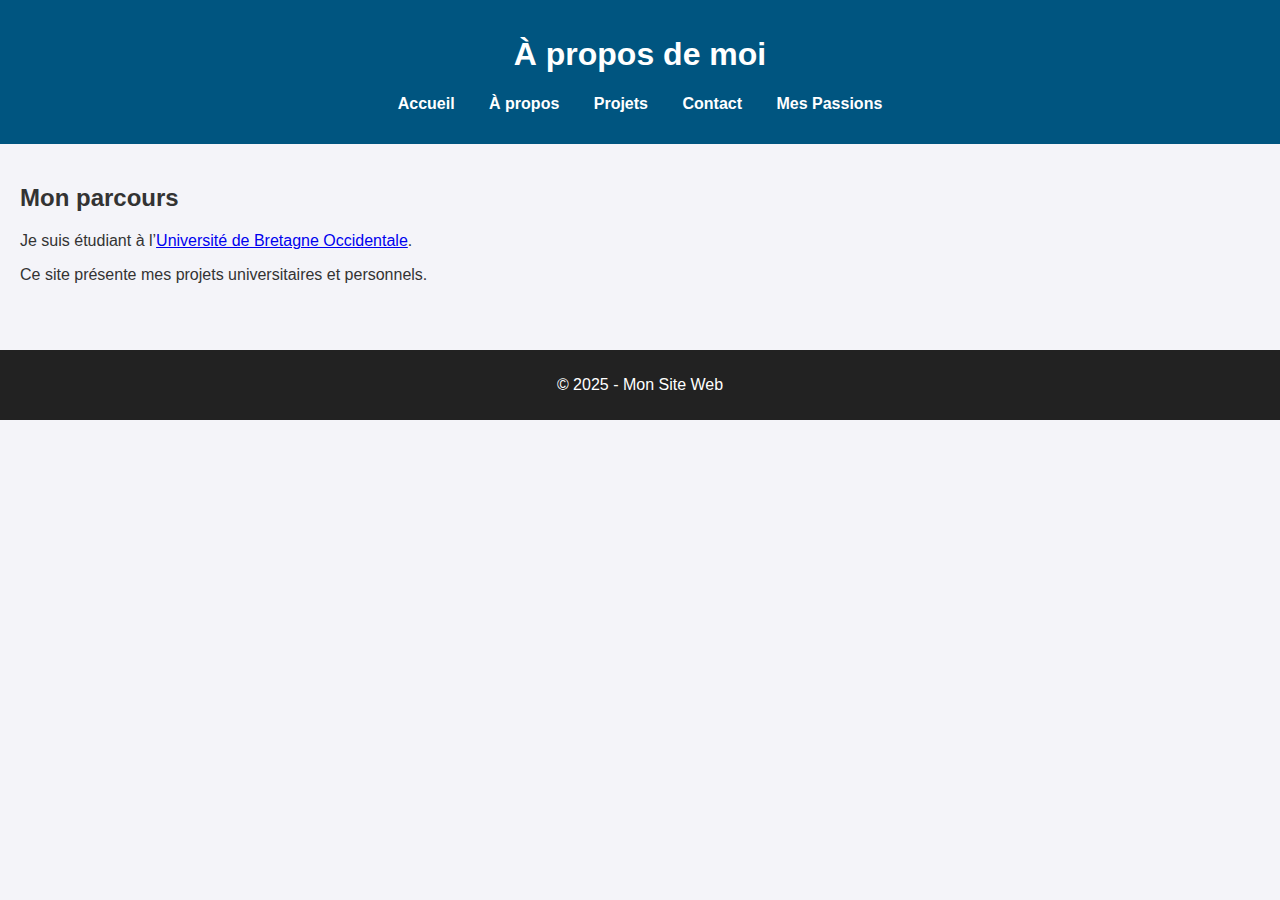
<file: apropos.html>
<!DOCTYPE html>
<html lang="fr">
<head>
  <meta charset="UTF-8">
  <title>À propos</title>
  <link rel="stylesheet" href="style.css">
</head>
<body>
  <header>
    <h1>À propos de moi</h1>
    <nav>
      <ul>
        <li><a href="index.html">Accueil</a></li>
        <li><a href="apropos.html">À propos</a></li>
        <li><a href="projets.html">Projets</a></li>
        <li><a href="contact.html">Contact</a></li>
        <li><a href="passions.html">Mes Passions</a></li>
      </ul>
    </nav>
  </header>

  <main>
    <h2>Mon parcours</h2>
    <p>Je suis étudiant à l’<a href="https://www.univ-brest.fr" target="_blank">Université de Bretagne Occidentale</a>.</p>
    <p>Ce site présente mes projets universitaires et personnels.</p>
  </main>

  <footer>
    <p>&copy; 2025 - Mon Site Web</p>
  </footer>
</body>
</html>
</file>
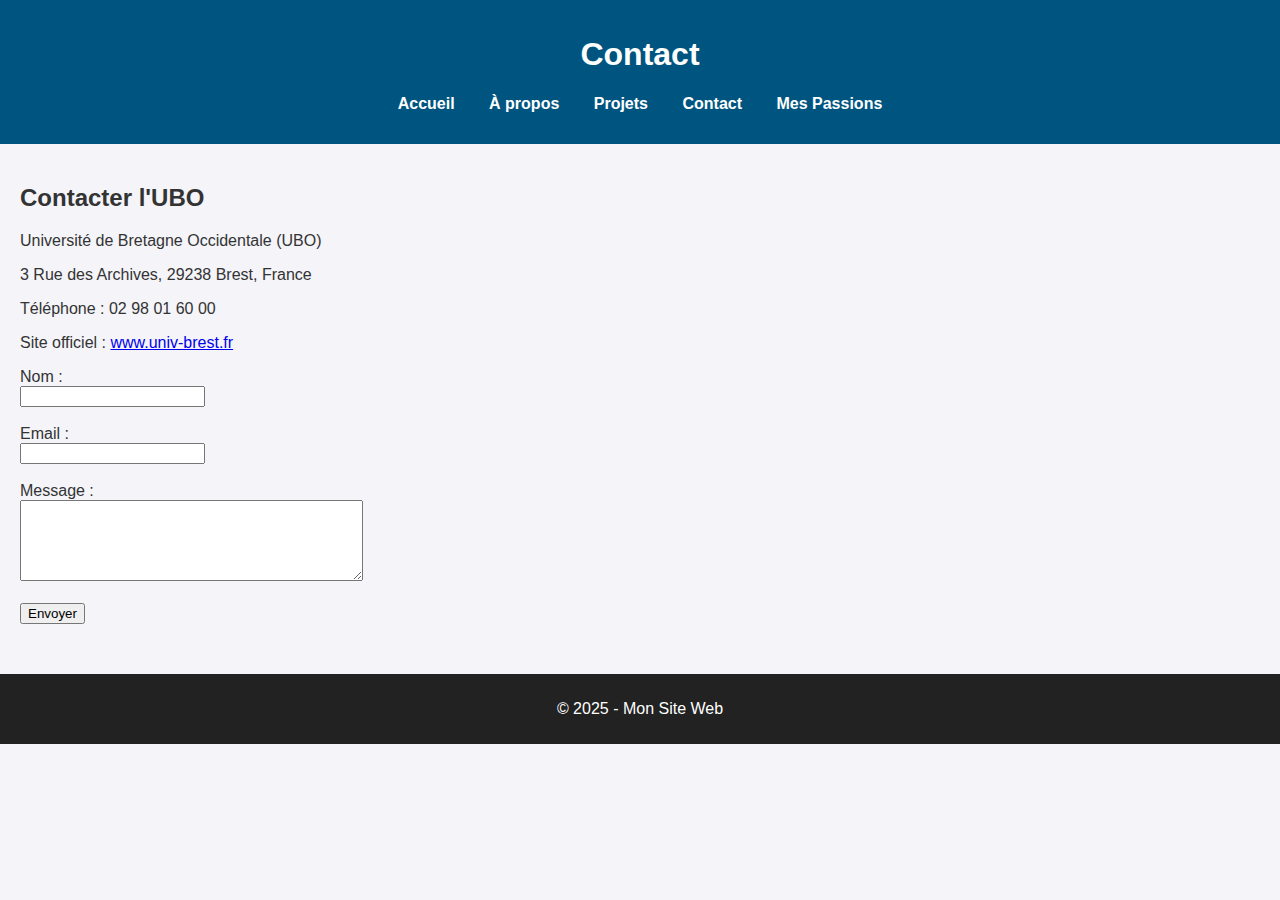
<file: contact.html>
<!DOCTYPE html>
<html lang="fr">
<head>
  <meta charset="UTF-8">
  <title>Contact</title>
  <link rel="stylesheet" href="style.css">
</head>
<body>
  <header>
    <h1>Contact</h1>
    <nav>
      <ul>
        <li><a href="index.html">Accueil</a></li>
        <li><a href="apropos.html">À propos</a></li>
        <li><a href="projets.html">Projets</a></li>
        <li><a href="contact.html">Contact</a></li>
        <li><a href="passions.html">Mes Passions</a></li>
      </ul>
    </nav>
  </header>

  <main>
    <h2>Contacter l'UBO</h2>
    <p>Université de Bretagne Occidentale (UBO)</p>
    <p>3 Rue des Archives, 29238 Brest, France</p>
    <p>Téléphone : 02 98 01 60 00</p>
    <p>Site officiel : <a href="https://www.univ-brest.fr" target="_blank">www.univ-brest.fr</a></p>

    <form>
      <label for="nom">Nom :</label><br>
      <input type="text" id="nom" name="nom"><br><br>

      <label for="email">Email :</label><br>
      <input type="email" id="email" name="email"><br><br>

      <label for="message">Message :</label><br>
      <textarea id="message" name="message" rows="5" cols="40"></textarea><br><br>

      <input type="submit" value="Envoyer">
    </form>
  </main>

  <footer>
    <p>&copy; 2025 - Mon Site Web</p>
  </footer>
</body>
</html>
</file>
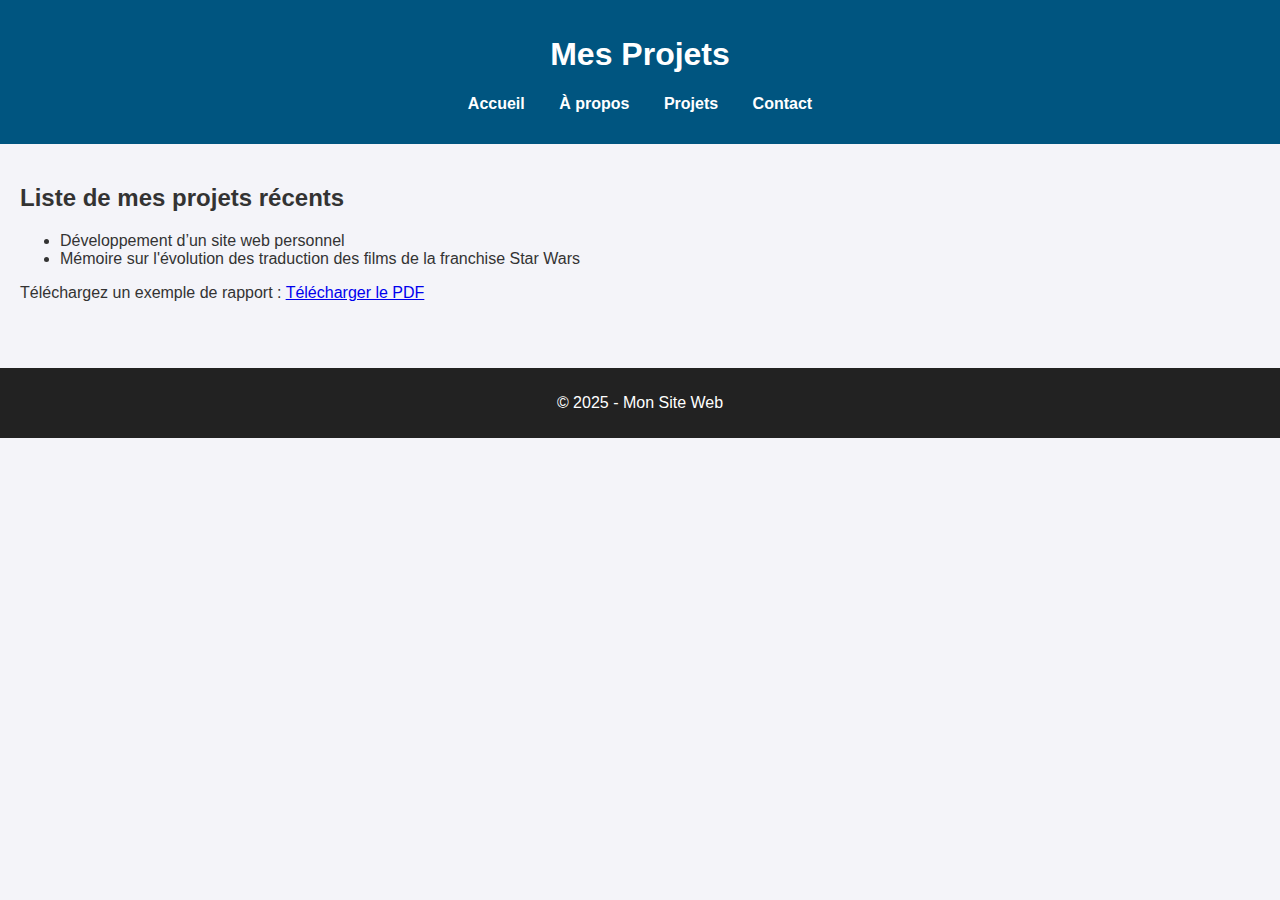
<file: projets.html>
<!DOCTYPE html>
<html lang="fr">
<head>
  <meta charset="UTF-8">
  <title>Projets</title>
  <link rel="stylesheet" href="style.css">
</head>
<body>
  <header>
    <h1>Mes Projets</h1>
    <nav>
      <ul>
        <li><a href="index.html">Accueil</a></li>
        <li><a href="apropos.html">À propos</a></li>
        <li><a href="projets.html">Projets</a></li>
        <li><a href="contact.html">Contact</a></li>
      </ul>
    </nav>
  </header>

  <main>
    <h2>Liste de mes projets récents</h2>
    <ul>
      <li>Développement d’un site web personnel</li>
      <li>Mémoire sur l'évolution des traduction des films de la franchise Star Wars</li>
    </ul>

    <p>Téléchargez un exemple de rapport :  
      <a href="docs/exemple.pdf" download>Télécharger le PDF</a>
    </p>
  </main>

  <footer>
    <p>&copy; 2025 - Mon Site Web</p>
  </footer>
</body>
</html>
</file>
<file: style.css>
body {
  font-family: Arial, sans-serif;
  margin: 0;
  background-color: #f4f4f9;
  color: #333;
}

header {
  background-color: #005580;
  color: white;
  padding: 15px;
  text-align: center;
}

.logo {
  width: 100px;
}

nav ul {
  list-style-type: none;
  padding: 0;
}

nav ul li {
  display: inline;
  margin: 0 15px;
}

nav ul li a {
  color: white;
  text-decoration: none;
  font-weight: bold;
}

nav ul li a:hover {
  text-decoration: underline;
}

main {
  padding: 20px;
}

footer {
  background-color: #222;
  color: white;
  text-align: center;
  padding: 10px;
  margin-top: 30px;
}
</file>
